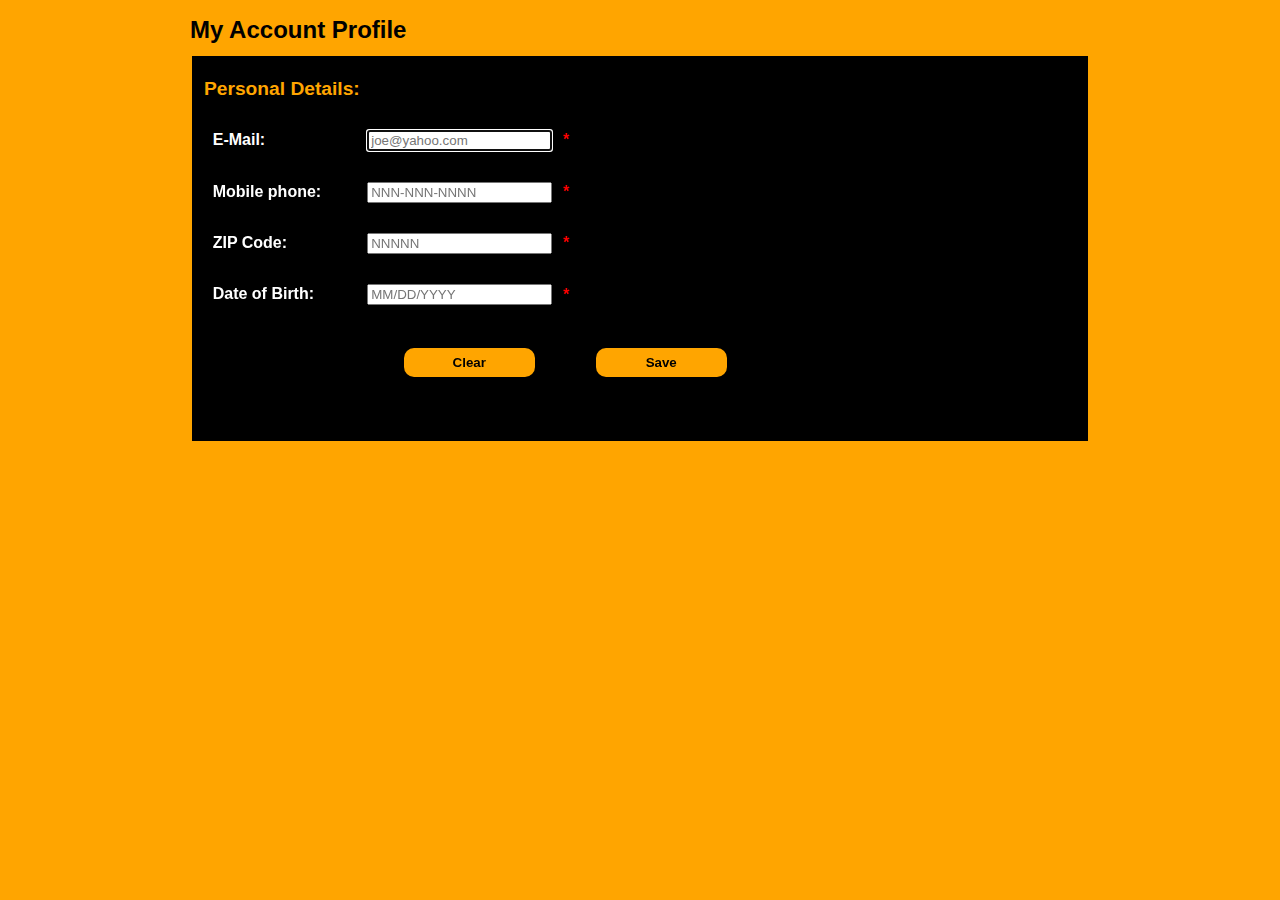
<file: Nawriz_profile/profile/index.html>
<!DOCTYPE html>
<html>
<head>
	<meta charset="UTF-8">
	<meta name="viewport" content="width=device-width, initial-scale=1">
    <title>My Account Profile</title>
    <link rel="stylesheet" href="profile.css">
</head>

<body>
	<main>
		<h1>My Account Profile</h1>
		<fieldset>
			<h2>Personal Details:</h2><br>
			<div>
				<label for="email">E-Mail:</label>
				<input type="text" name="email" id="email" placeholder="joe@yahoo.com">
				<span class="message">*</span>
			</div>
			<div>
				<label for="phone">Mobile phone:</label>
				<input type="text" name="phone" id="phone" placeholder="NNN-NNN-NNNN">
				<span class="message">*</span>
			</div>
			<div>
				<label for="zip">ZIP Code:</label>
				<input type="text" name="zip" id="zip" placeholder="NNNNN">
				<span class="message">*</span>
			</div>
			<div>
				<label for="dob">Date of Birth:</label>
				<input type="text" name="dob" id="dob" placeholder="MM/DD/YYYY">
				<span class="message">*</span>
			</div>
			<div>
				<label></label>
				<input type="button" id="clear" value="Clear">
				<input type="button" id="save" value="Save">
			</div>
			>
		</fieldset>
		
	</main>
	<script src="https://code.jquery.com/jquery-3.4.1.slim.min.js"></script>
   	<script src="save_profile.js"></script>
</body>
</html>
</file>
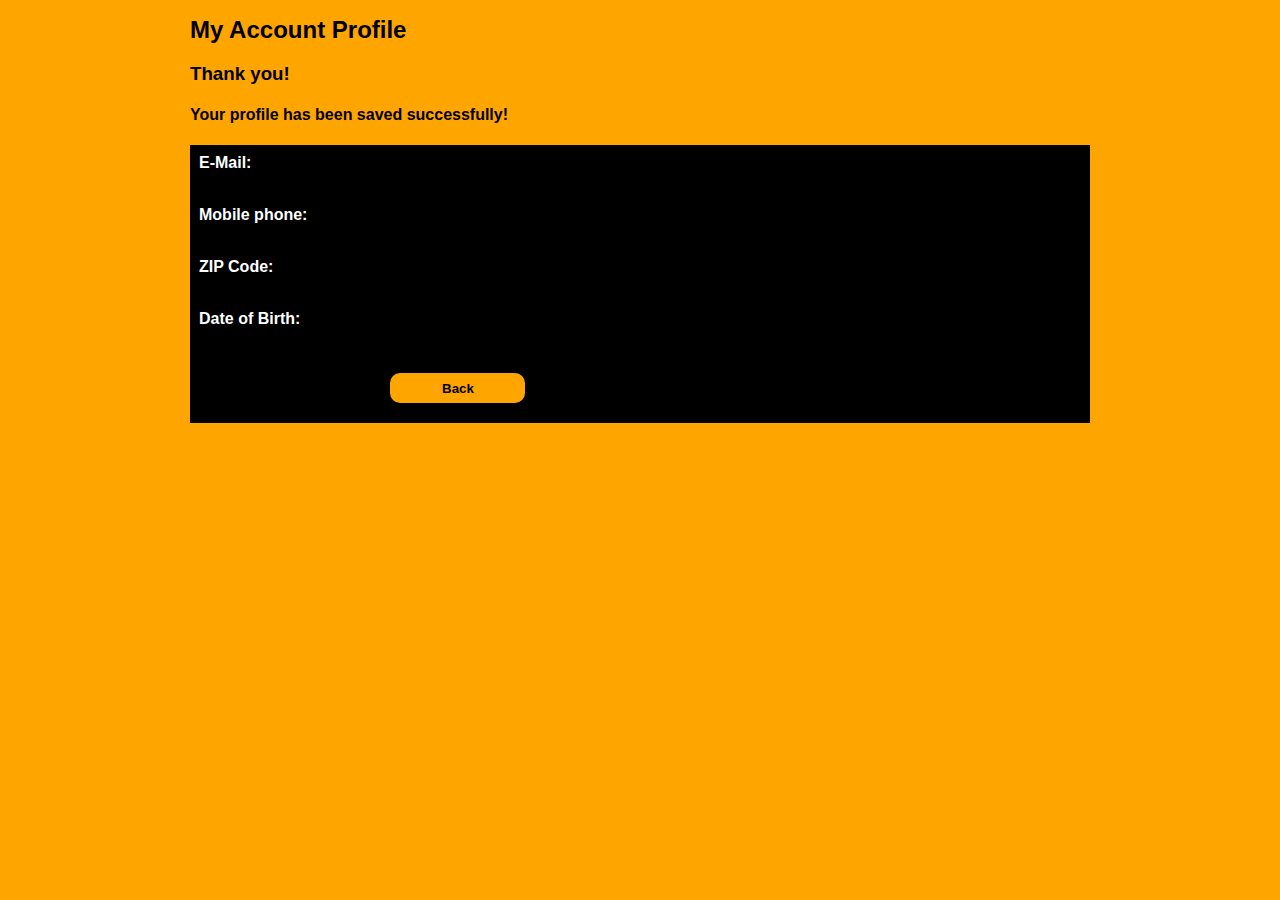
<file: Nawriz_profile/profile/profile.html>
<!DOCTYPE html>
<html>
<head>
    <meta charset="UTF-8">
	<meta name="viewport" content="width=device-width, initial-scale=1">
    <title>My Account Profile</title>
	<link rel="stylesheet" href="profile.css">
</head>

<body>
	<main>
		<h1>My Account Profile</h1>
		<h3>Thank you!</h3>
		<h4>Your profile has been saved successfully!</h4>
		<section>
			<div>
				<label>E-Mail:</label>
				<span id="email"></span>
			</div>
			<div>
				<label>Mobile phone:</label>
				<span id="phone"></span>
			</div>
			<div>
				<label>ZIP Code:</label>
				<span id="zip"></span>
			</div>
			<div>
				<label>Date of Birth:</label>
				<span id="dob"></span>
			</div>
			<div>
				<label></label>
				<input type="button" id="back" value="Back">
			</div>
		</section>
		
	</main>
	<script src="https://code.jquery.com/jquery-3.4.1.slim.min.js"></script>
	<script src="display_profile.js"></script>
</body>
</html>
</file>
<file: Nawriz_profile/profile/profile.css>
body {
    font-family: Verdana, Arial, Helvetica, sans-serif;
    font-size: 100%;
    background-color: orange;
    width: 900px;
    margin: 0 auto;
    
    padding: 0 2em 1em;
}
fieldset
{
    background-color: black;
    border: none;
}
legend
{
    color: white;
    font-weight: bold;
   
}
h1 { 
    font-size: 150%;
    color: black;
    margin-bottom: .5em;
}
h2 {
    font-size: 120%;
    margin-bottom: .25em;
    color: orange;
}
div {
    margin-bottom: 1em;
}
label {
    display: inline-block;
    width: 8em;
    color: white;
    font-weight: bold;
    margin: 1%;
}
input, select {
    margin-left: 1em;
    margin-right: 0.5em;
   
}
.message {
    color: red;
    font-weight: 900;
}
#save, #clear, #back
{
    margin-top: 20px;
    margin-left: 50px; 
    margin-bottom: 20px;
    color:black; 
    background-color: orange; 
    border: none; 
    padding: .8%; 
    border-radius: 10px;
    width: 15%;
    font-weight: bold;
   
}
section
{
    background-color: black;
  
}

span{
    color: orange;
}
</file>
